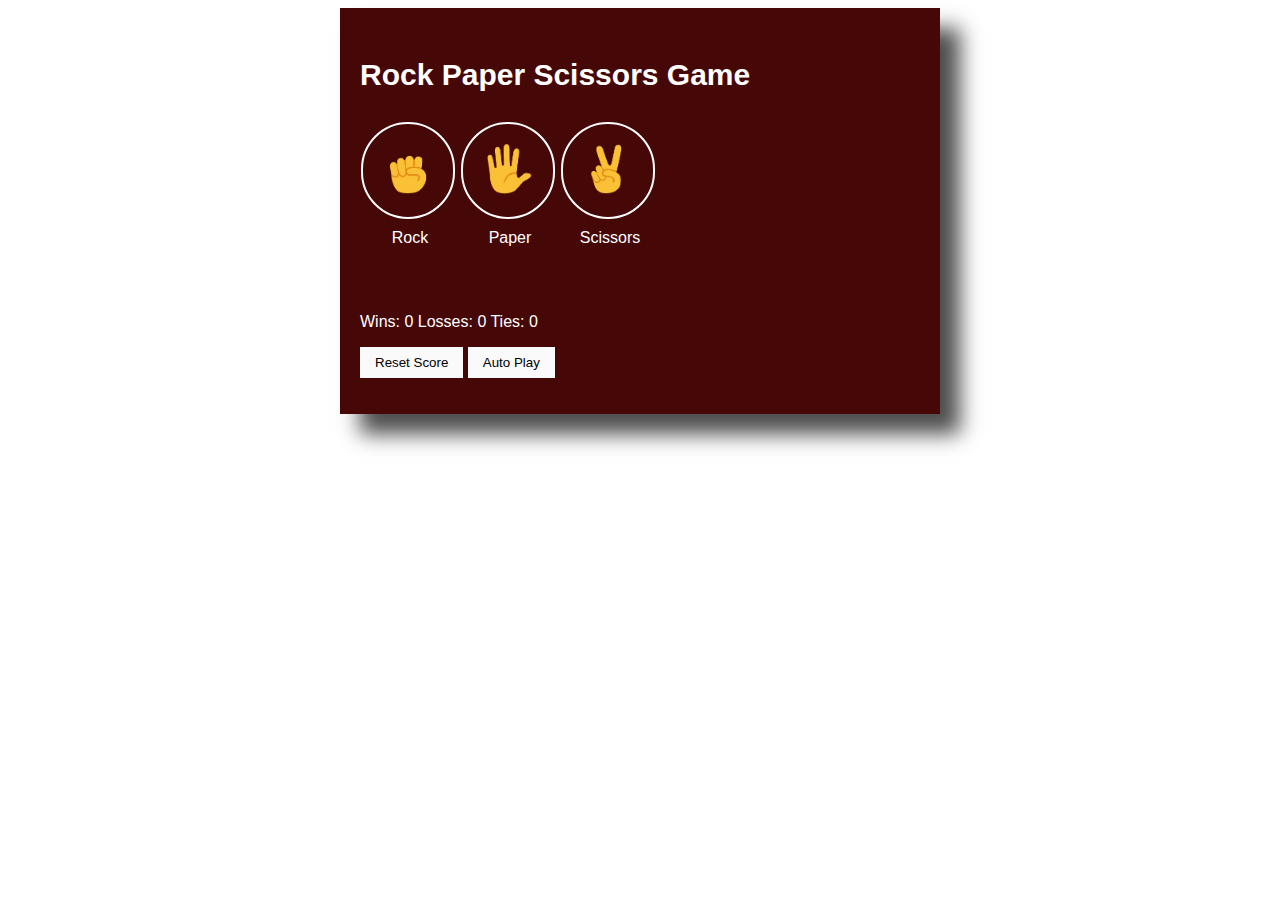
<file: index.html>
<!DOCTYPE html>
<html lang="en">
  <head>
    <meta charset="UTF-8">
    <meta name="viewport" content="width=device-width, initial-scale=1.0">
    <title>Game</title>
    <link rel="stylesheet" href="Stylesheet/10_rock_paper_scissors.css">
  </head>
  <body>

    <div class="box">

      <p class="title">Rock Paper Scissors Game</p>

      <div class="main-container">
  
        <div class="container">
          <button class="button-game js-rock-button">
            <img src="Rock-Paper-Scissors/rock-emoji.png" 
            alt="Rock"  class="icon">
          </button>
          <p class="container-name">Rock</p>
        </div>
    
        <div class="container">
          <button class="button-game js-paper-button">
            <img src="Rock-Paper-Scissors/paper-emoji.png" 
            alt="Rock"  class="icon">
          </button>
          <p class="container-name">Paper</p>
        </div>
    
        <div class="container">
          <button class="button-game js-scissors-button">
            <img src="Rock-Paper-Scissors/scissors-emoji.png" 
            alt="Rock"  class="icon">
          </button>
          <p class="container-name">Scissors</p>
        </div>
  
      </div>   
 
      <p class="player_choice reward"></p>
      <p class="play_result  result"></p>
  
      <p class="js-score"></p>
  
      <button class="resetBtn js-reset-button"
      >Reset Score</button>

      <button class="autoplay auto">Auto Play</button>
      
      <p class="js-reset-confirmation"></p>
    </div>

  </body>>
  <script src="Script/10_rock_paper_scissors.js"></script>
</html>
</file>
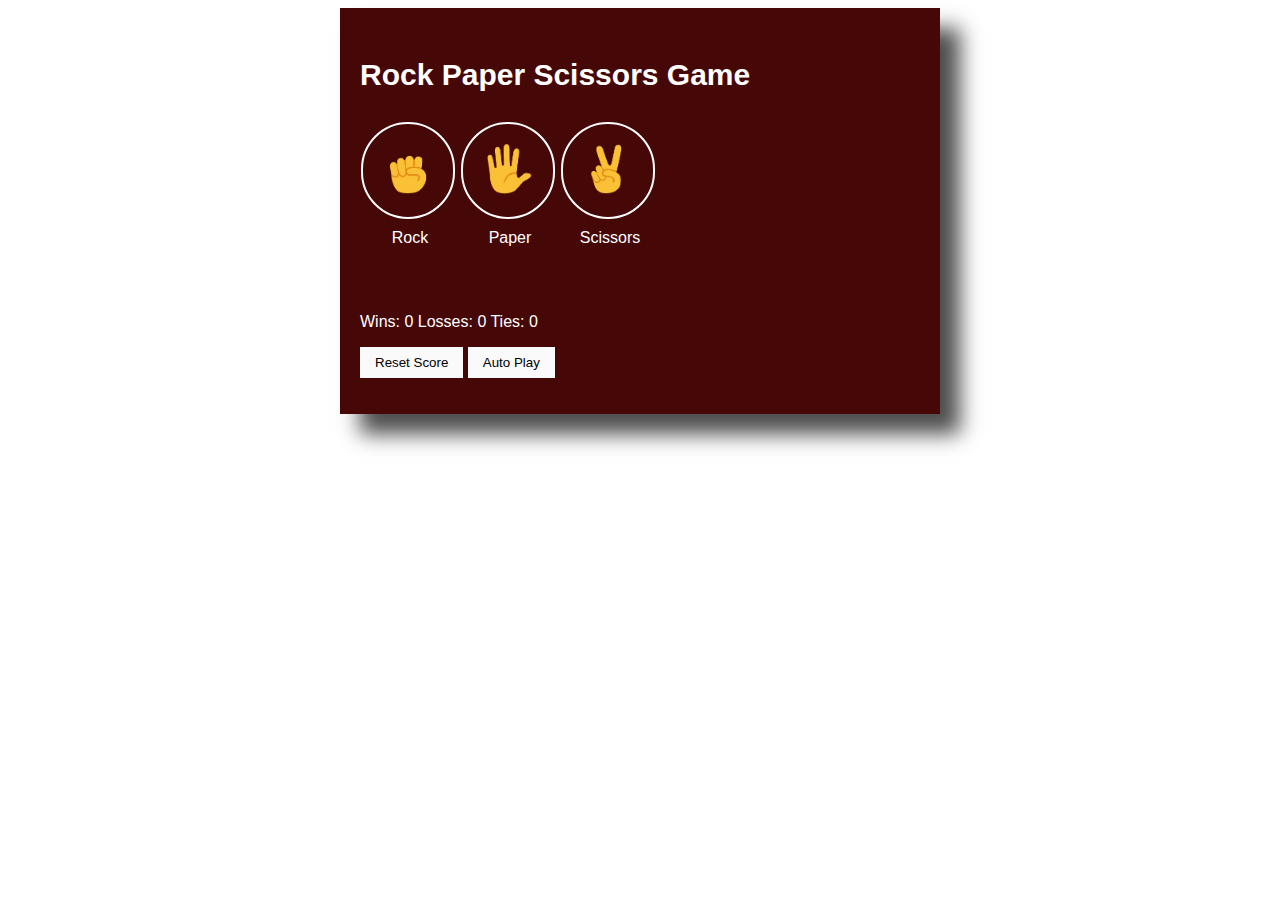
<file: 10_rock_paper_scissors.html>
<!DOCTYPE html>
<html lang="en">
  <head>
    <meta charset="UTF-8">
    <meta name="viewport" content="width=device-width, initial-scale=1.0">
    <title>Game</title>
    <link rel="stylesheet" href="Stylesheet/10_rock_paper_scissors.css">
  </head>
  <body>

    <div class="box">

      <p class="title">Rock Paper Scissors Game</p>

      <div class="main-container">
  
        <div class="container">
          <button class="button-game js-rock-button">
            <img src="Rock-Paper-Scissors/rock-emoji.png" 
            alt="Rock"  class="icon">
          </button>
          <p class="container-name">Rock</p>
        </div>
    
        <div class="container">
          <button class="button-game js-paper-button">
            <img src="Rock-Paper-Scissors/paper-emoji.png" 
            alt="Rock"  class="icon">
          </button>
          <p class="container-name">Paper</p>
        </div>
    
        <div class="container">
          <button class="button-game js-scissors-button">
            <img src="Rock-Paper-Scissors/scissors-emoji.png" 
            alt="Rock"  class="icon">
          </button>
          <p class="container-name">Scissors</p>
        </div>
  
      </div>   
 
      <p class="player_choice reward"></p>
      <p class="play_result  result"></p>
  
      <p class="js-score"></p>
  
      <button class="resetBtn js-reset-button"
      >Reset Score</button>

      <button class="autoplay auto">Auto Play</button>
      
      <p class="js-reset-confirmation"></p>
    </div>

  </body>
  
  <script src="Script/10_rock_paper_scissors.js"></script>
  
</html>
</file>
<file: Stylesheet/10_rock_paper_scissors.css>
* {
  box-sizing: border-box;
}

body {
  background-color: rgb(255, 255, 255);
  color: white;
  font-family: Arial, Helvetica, sans-serif;
  font-size: 16px;
}

.box {
  min-width: 500px;
  margin:auto;
  max-width: 600px;
  background-color: rgb(70, 7, 7);
  padding: 20px;
  box-shadow: 20px 20px 20px rgba(0, 0, 0, 0.7);
}

.title {
  font-size: 30px;
  font-weight: bold;
}

.icon {
  width: 50px;
}

.button-game {
  background-color: transparent;
  border: 2px solid white ;
  border-radius: 100px;
  color: white;
  padding: 20px;
  cursor: pointer;
  margin-right: 5px;
}

button:hover {
  opacity: 0.9;
}

.resetBtn,
.auto {
  padding: 8px 15px;
  background-color: rgb(250, 250, 250);
  border: none;        
  cursor: pointer;
}

.autoplay1 {
  padding: 8px 15px;
  background-color: rgb(218, 215, 8);
  border: none;        
  cursor: pointer;
}

.result {
  margin-top: 50px;
  margin-bottom: 50px;
}

.reward {
  font-size: 25px;
  font-weight: bold;
  margin-top: 50px;
  margin-bottom: 50px;
}

.main-container{
  display: flex;
  flex-direction: row;
  /* justify-content: center; */
  width: 70%;
}

.container {
  width: 100px;
  display: flex;
  flex-direction: column;
  align-items: center;
}

.container-name {
  margin-top: 10px;
}
</file>
